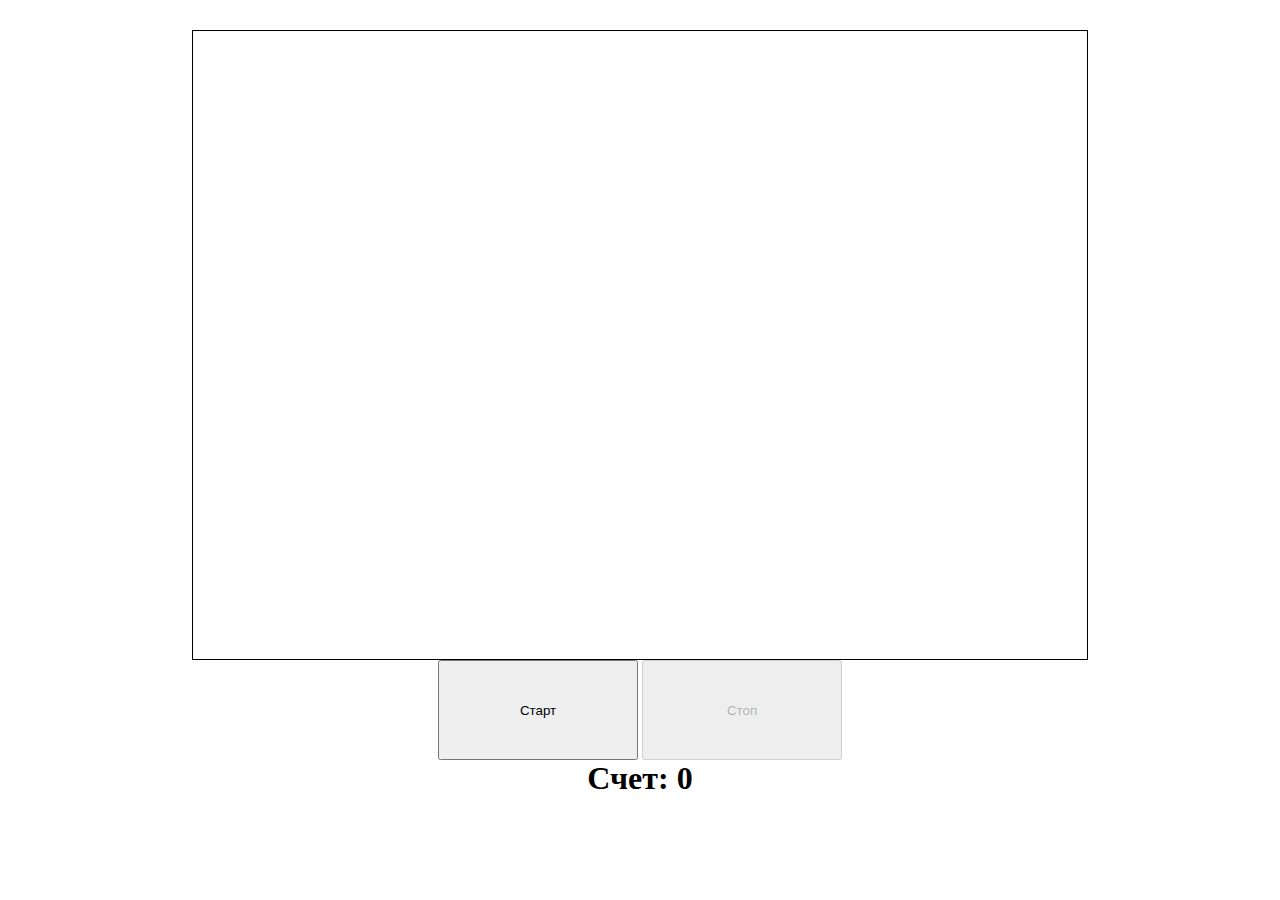
<file: game/index.html>
<!DOCTYPE html>
<html lang="en">

<head>
  <meta charset="UTF-8">
  <meta name="viewport" content="width=device-width, initial-scale=1.0">
  <title>Document</title>
  <link rel="stylesheet" href="css/style.css">
</head>

<body>
  <div class="main">
    <div id="game-container"></div>
    <div class="buttons">
      <button id="start-button">Старт</button>
      <button id="stop-button" disabled>Стоп</button>
    </div>
    <div class="score">
      <h1 id="score">Счет: 0</h1>
    </div>
  </div>
</body>
<script src="scripts/script.js"></script>

</html>
</file>
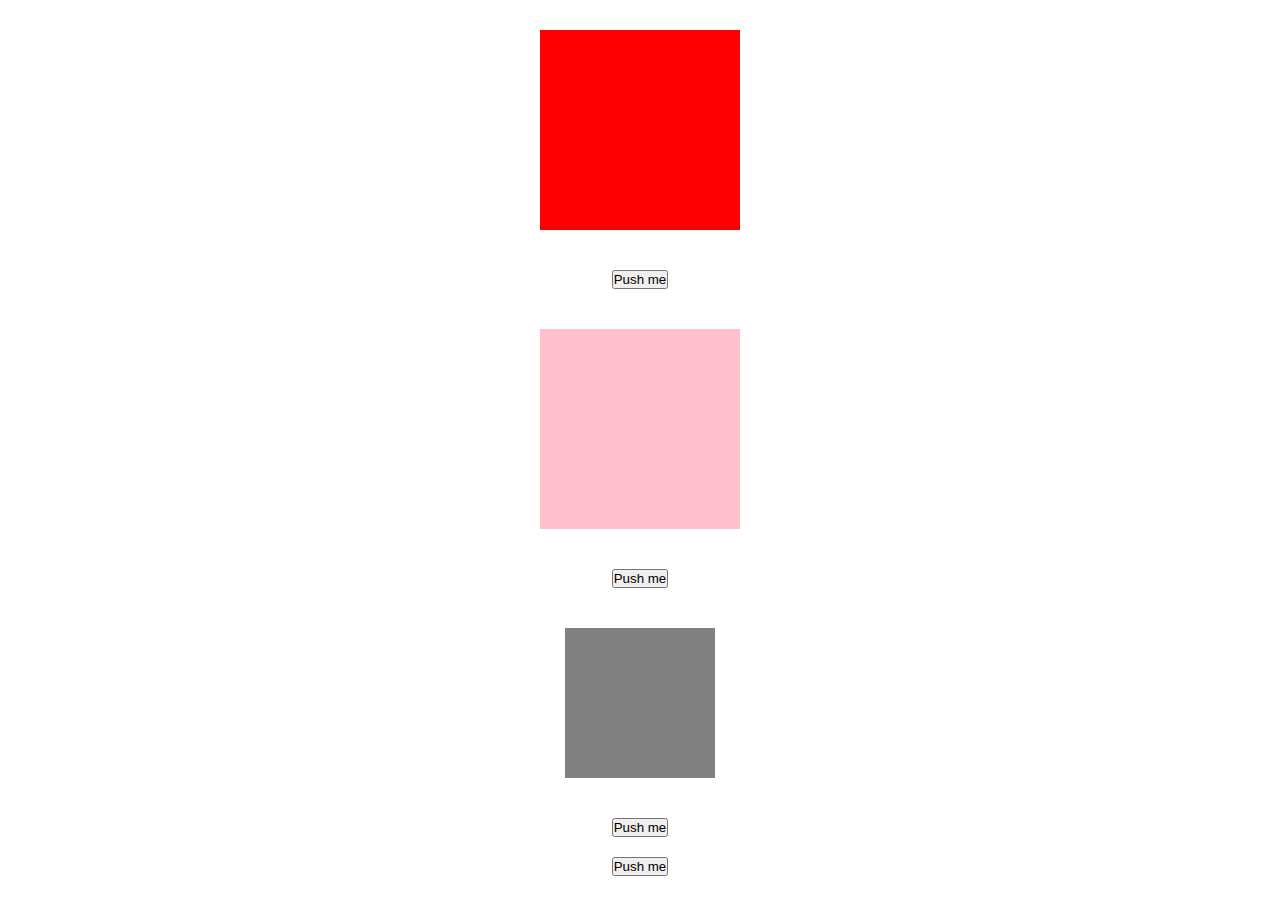
<file: HW_05.09.2023/index.html>
<!DOCTYPE html>
<html lang="en">
<head>
    <meta charset="UTF-8">
    <meta name="viewport" content="width=device-width, initial-scale=1.0">
    <title>Document</title>
    <link rel="stylesheet" href="css/styles.css">
</head>
<body>
    <div class="first_task">
        <div class="square_1"></div>
        <button class="first_button">Push me</button>
    </div>

    <div class="second_task">
        <div class="square_2"></div>
        <button class="second_button">Push me</button>
    </div>

    <div class="third_task">
        <div class="square_3"></div>
        <button class="third_button">Push me</button>
    </div>

    <div class="fourth_task">
        <div class="root">
        </div>
        <button class="fourth_button">Push me</button>
    </div>
    
</body>
<script src="scripts/script.js"></script>
</html>
</file>
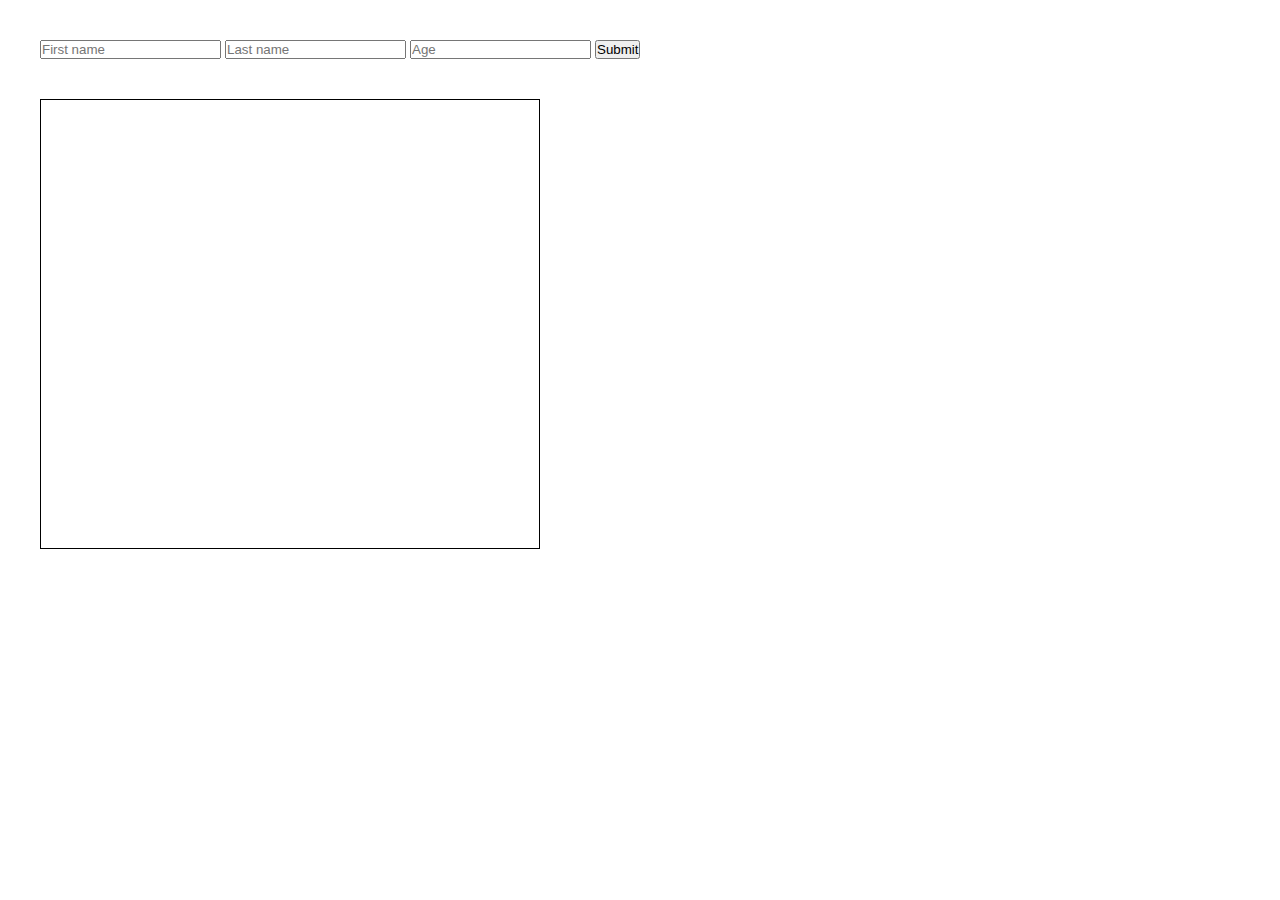
<file: HW_07.09.2023/index.html>
<!DOCTYPE html>
<html lang="en">
<head>
    <meta charset="UTF-8">
    <meta name="viewport" content="width=device-width, initial-scale=1.0">
    <title>Document</title>
    <link rel="stylesheet" href="css/styles.css">
</head>
<body>
    <form class="first_task">
        <input type="text" id="first_name" placeholder="First name">
        <input type="text" id="last_name" placeholder="Last name">
        <input type="number" id="age" placeholder="Age">
        <button id="first_button">Submit</button>
    </form>
    <div class="users_block">
    </div>
    
</body>
<script src="scripts/script.js"></script>
</html>
</file>
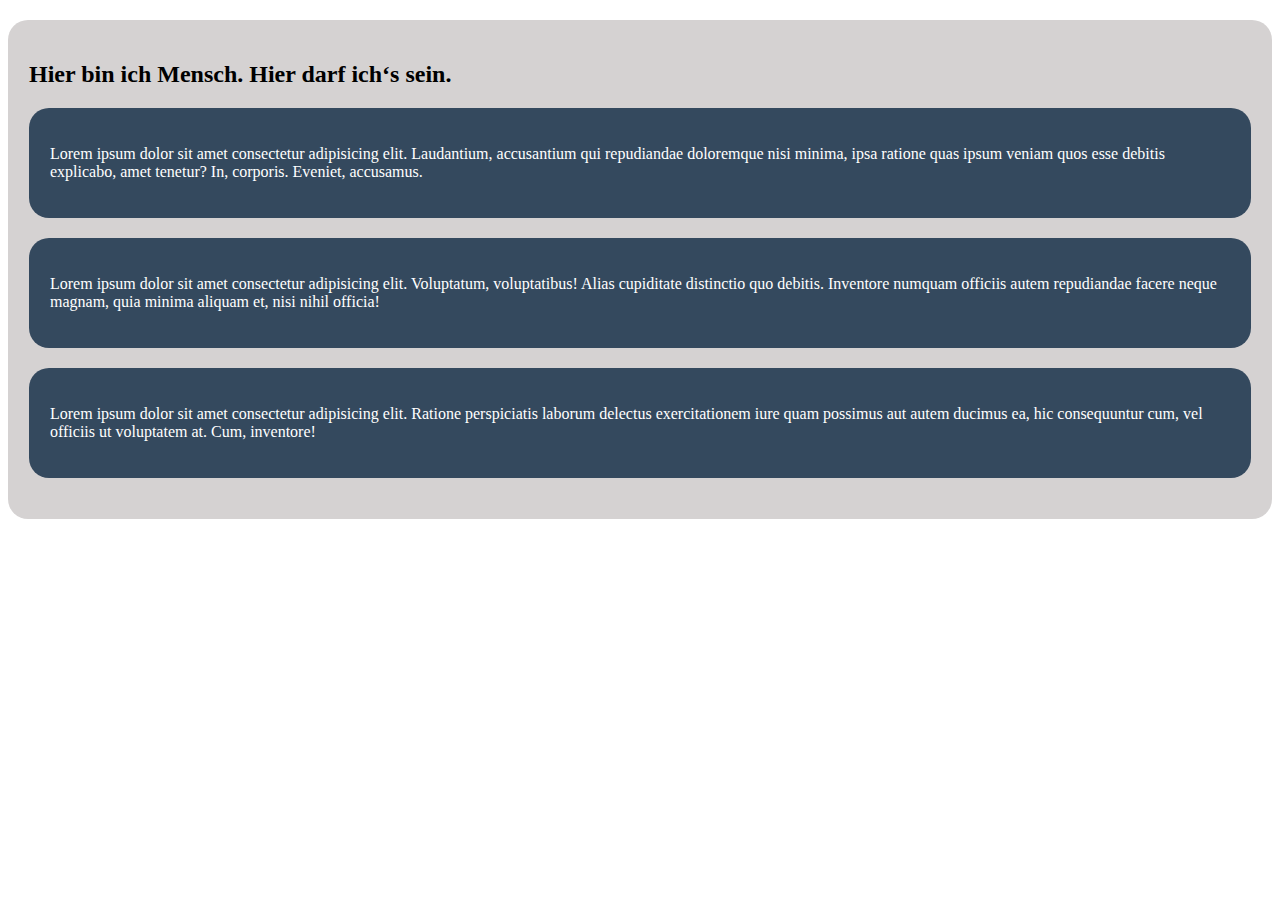
<file: HW_08.08.2023/index.html>
<!DOCTYPE html>
<html lang="en">
<head>
    <meta charset="UTF-8">
    <meta name="viewport" content="width=device-width, initial-scale=1.0">
    <title>Document</title>
    <link rel="stylesheet" href="css/style.css">
</head>
<body>
    
    <div class="main">
        <h2>Hier bin ich Mensch. Hier darf ich‘s sein. </h2>
        <div>
            <p>
                Lorem ipsum dolor sit amet consectetur adipisicing elit. Laudantium, accusantium qui repudiandae doloremque nisi minima, ipsa ratione quas ipsum veniam quos esse debitis explicabo, amet tenetur? In, corporis. Eveniet, accusamus.
            </p>
        </div>
        <div>
            <p>
                Lorem ipsum dolor sit amet consectetur adipisicing elit. Voluptatum, voluptatibus! Alias cupiditate distinctio quo debitis. Inventore numquam officiis autem repudiandae facere neque magnam, quia minima aliquam et, nisi nihil officia!
            </p>
        </div>
        <div>
            <p>
                Lorem ipsum dolor sit amet consectetur adipisicing elit. Ratione perspiciatis laborum delectus exercitationem iure quam possimus aut autem ducimus ea, hic consequuntur cum, vel officiis ut voluptatem at. Cum, inventore!
            </p>
        </div>
    </div>
    
</body>
</html>
</file>
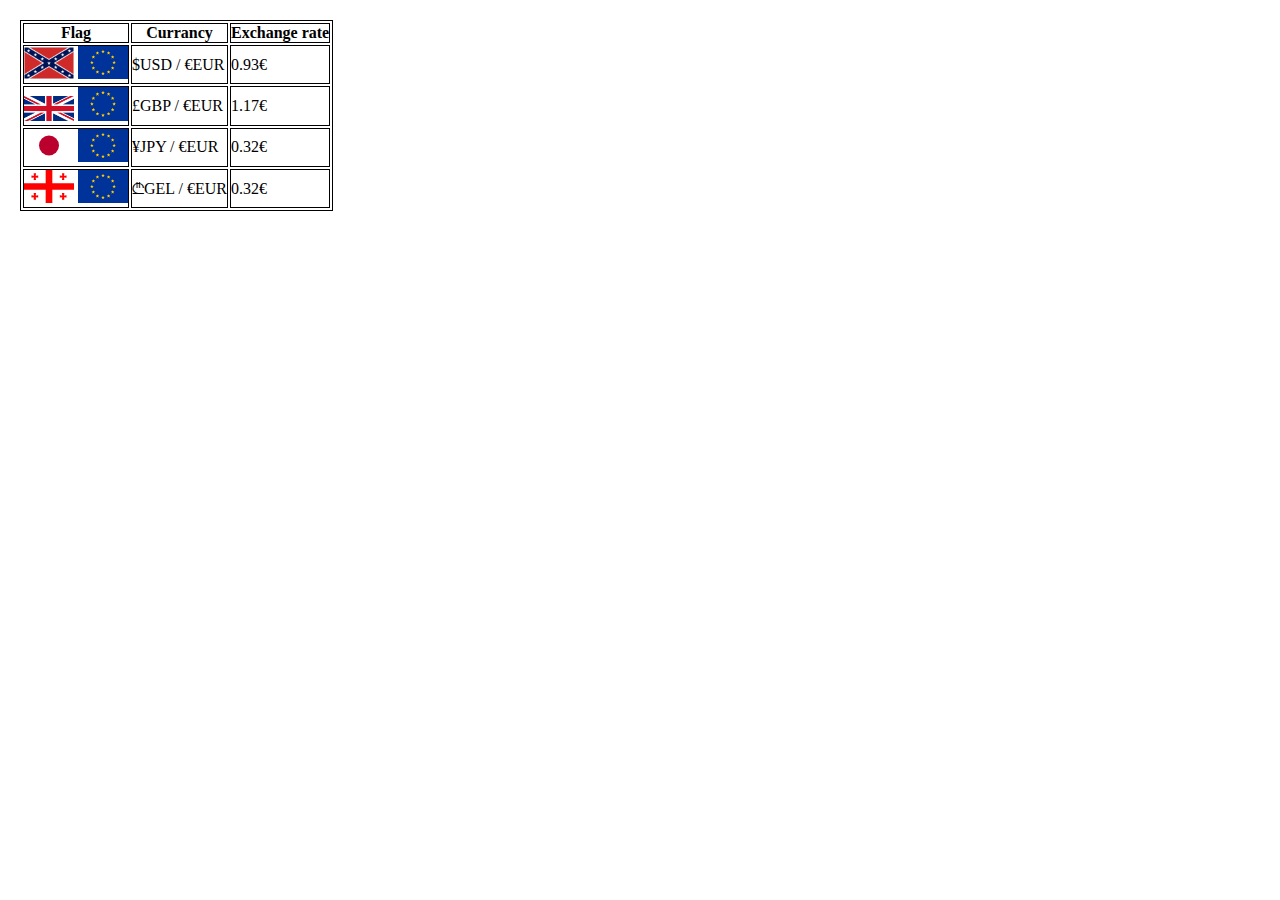
<file: HW_10.08.2023/index.html>
<!DOCTYPE html>
<html lang="en">

<head>
    <meta charset="UTF-8">
    <meta name="viewport" content="width=device-width, initial-scale=1.0">
    <title>Document</title>
    <link rel="stylesheet" href="css/style.css">
</head>

<body>
    <table>
        <thead>
            <tr>
                <th>Flag</th>
                <th>Currancy</th>
                <th>Exchange rate</th>
            </tr>
        </thead>
        <tbody>
            <tr>
                <td>
                    <img src="Media/USA.png" alt="USA">
                    <img src="Media/Flag_of_Europe.svg" alt="EU">
                </td>
                <td>
                    $USD / €EUR
                </td>
                <td>
                    0.93€
                </td>
            </tr>
            <tr>
                <td>
                    <img src="Media/Flag_of_the_United_Kingdom.png" alt="GB">
                    <img src="Media/Flag_of_Europe.svg" alt="EU">
                </td>
                <td>
                    £GBP / €EUR
                </td>
                <td>
                    1.17€
                </td>
            </tr>
            <tr>
                <td>
                    <img src="Media/Flag_of_Japan.svg" alt="JP">
                    <img src="Media/Flag_of_Europe.svg" alt="EU">
                </td>
                <td>
                    ¥JPY / €EUR
                </td>
                <td>
                    0.32€
                </td>
            </tr>
            <tr>
                <td>
                    <img src="Media/Flag_of_Georgia.svg" alt="GE">
                    <img src="Media/Flag_of_Europe.svg" alt="EU">
                </td>
                <td>
                    ₾GEL / €EUR
                </td>
                <td>
                    0.32€
                </td>
            </tr>
        </tbody>
    </table>
</body>

</html>
</file>
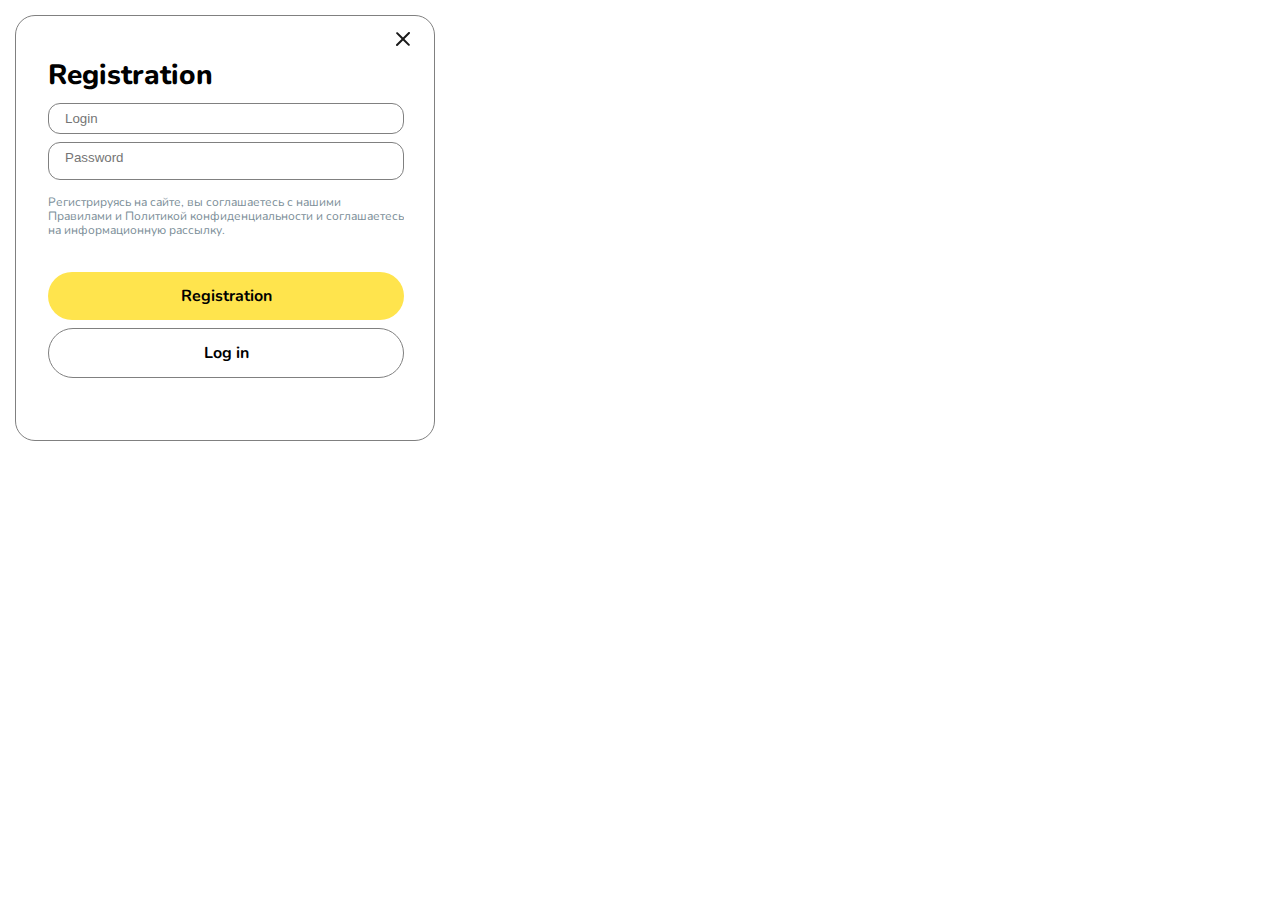
<file: HW_15.08.2023/index.html>
<!DOCTYPE html>
<html lang="en">

<head>
    <meta charset="UTF-8">
    <meta name="viewport" content="width=device-width, initial-scale=1.0">
    <title>Document</title>
    <link rel="stylesheet" href="css/style.css">
    <link rel="preconnect" href="https://fonts.googleapis.com">
    <link rel="preconnect" href="https://fonts.gstatic.com" crossorigin>
    <link href="https://fonts.googleapis.com/css2?family=Lato:ital,wght@0,300;1,400&family=Nunito:wght@800&display=swap"
        rel="stylesheet">
</head>

<body>
    <div class="main">
        <div class="close">
            <svg width="14" height="14" viewBox="0 0 14 14" fill="none" xmlns="http://www.w3.org/2000/svg">
                <path fill-rule="evenodd" clip-rule="evenodd"
                    d="M0.297492 13.6984C0.687423 14.0883 1.32405 14.1043 1.70602 13.7223L6.99795 8.43035L12.1387 13.5711C12.5207 13.9531 13.1732 13.9531 13.5631 13.5631C13.9531 13.1732 13.9451 12.5286 13.5631 12.1466L8.42239 7.00591L13.7223 1.70602C14.1043 1.32405 14.0883 0.687423 13.6984 0.297492C13.3085 -0.0924401 12.6798 -0.100398 12.2978 0.281576L6.99795 5.58146L1.84926 0.432774C1.46729 0.0508001 0.822706 0.0428423 0.432774 0.432774C0.0428423 0.822706 0.0428423 1.47524 0.424816 1.85722L5.5735 7.00591L0.281576 12.2978C-0.100398 12.6798 -0.0924401 13.3085 0.297492 13.6984Z"
                    fill="#1A1A1A" />
            </svg>
        </div>
        <div id="form_container">
            <div class="header_block">
                <h1>Registration</h1>
            </div>
            <form>
                <div class="info_block">
                    <div class="login">
                        <input type="text" id="login" placeholder="Login">
                    </div>
                    <div class="password">
                        <input type="text" id="password" placeholder="Password">
                    </div>
                </div>
                <div class="rules_block">
                    Регистрируясь на сайте, вы соглашаетесь с нашими Правилами и Политикой конфиденциальности и
                    соглашаетесь на информационную рассылку.
                </div>
                <div class="bottom_block">
                    <div class="registration_block">
                        <button>Registration</button>
                    </div>
                    <div class="login_block">
                        <button>Log in</button>
                    </div>
                </div>
            </form>
        </div>
    </div>
</body>

</html>
</file>
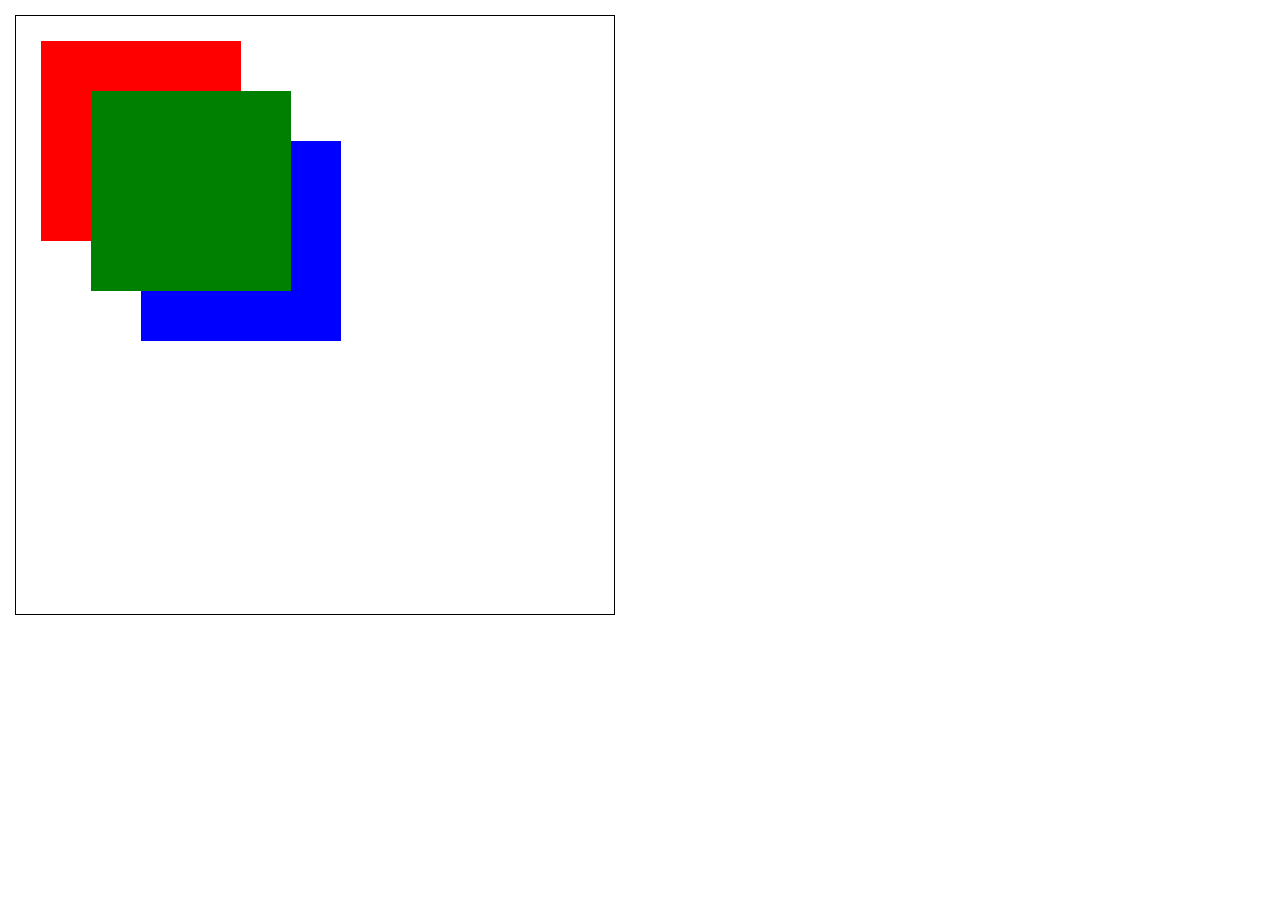
<file: HW_17.08.2023/index.html>
<!DOCTYPE html>
<html lang="en">

<head>
    <meta charset="UTF-8">
    <meta name="viewport" content="width=device-width, initial-scale=1.0">
    <title>Document</title>
    <link rel="stylesheet" href="css/style.css">
</head>

<body>
    <div class="main">
        <div class="inner"></div>
        <div class="inner"></div>
        <div class="inner"></div>
    </div>
</body>

</html>
</file>
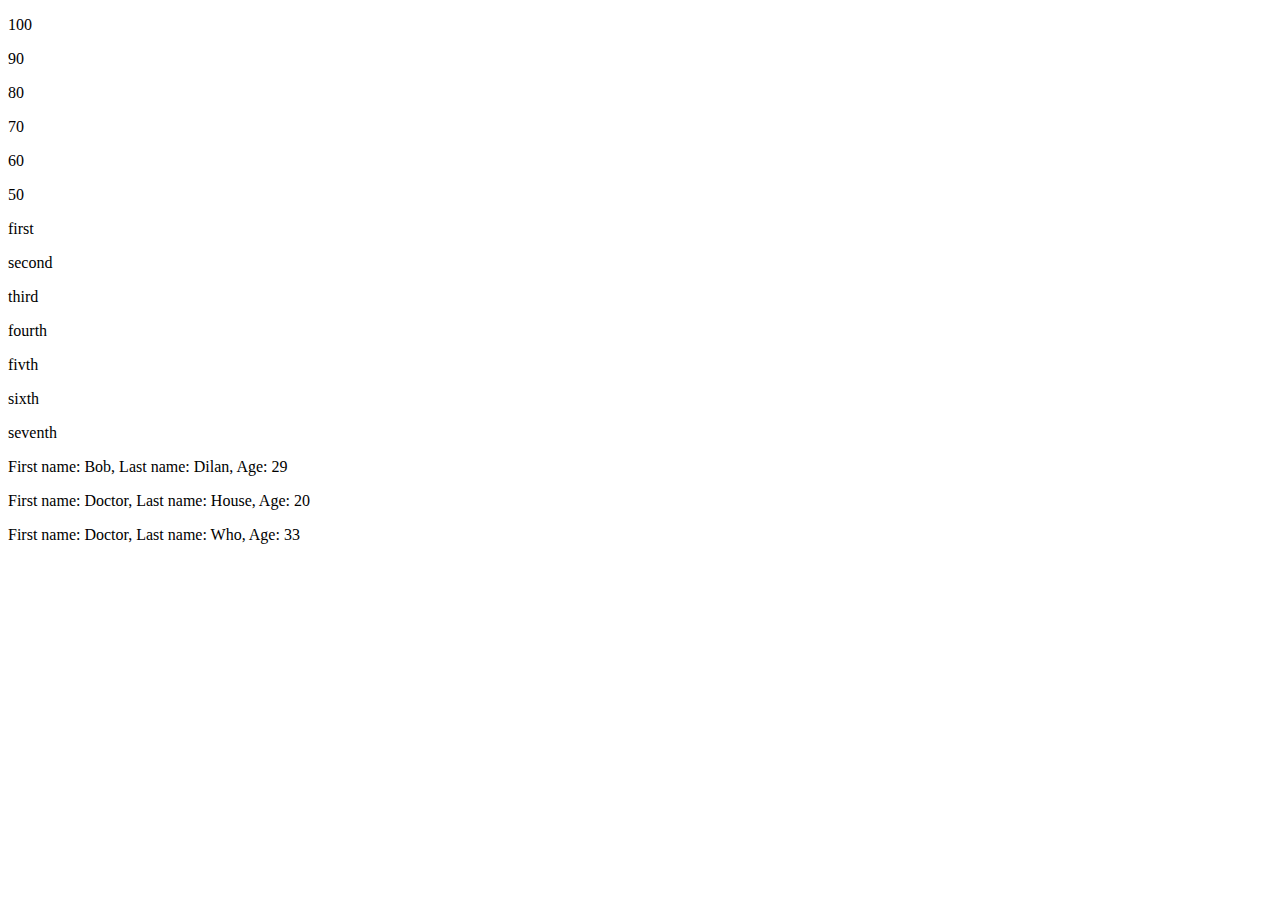
<file: HW_31.08.2023/index.html>
<!DOCTYPE html>
<html lang="en">
<head>
    <meta charset="UTF-8">
    <meta name="viewport" content="width=device-width, initial-scale=1.0">
    <title>Document</title>
</head>
<body>
    <div class="numbers">

    </div>

    <div class="string_container">

    </div>
    <div class="users_container">
        
    </div>
    
</body>
<script src="scripts/script.js"></script>
</html>
</file>
<file: game/css/style.css>
*{
  padding: 0;
  margin: 0;
  box-sizing: border-box;
}
.main{
  margin-top: 30px;
  display: flex;
  flex-direction: column;
  justify-content: center;
  align-items: center;
}

button{
  width: 200px;
  height: 100px;
}
#game-container {
  width: 70vw;
  height: 70vh;
  border: 1px solid black;
  position: relative;
}
.falling-object {
  box-sizing: border-box;
  width: 100px;
  height: 200px;
  /* background-color: red; */
  position: absolute;
}
</file>
<file: HW_05.09.2023/css/styles.css>
*{
    padding: 0;
    margin: 0;
    box-sizing: border-box;
}
body{
    display: flex;
    flex-direction: column;
    justify-content: center;
    align-items: center;
}
button{
    margin: 10px;
}
.first_task, .second_task, .third_task{
    display: flex;
    flex-direction: column;
    justify-content: center;
    align-items: center;
}
.first_task .square_1{
    width: 200px;
    height: 200px;
    background-color: red;
    margin: 30px;
}

.second_task .square_2{
    width: 200px;
    height: 200px;
    background-color: pink;
    margin: 30px;
}

.third_task .square_3{
    width: 150px;
    height: 150px;
    background-color: grey;
    margin: 30px;
}
</file>
<file: HW_07.09.2023/css/styles.css>
* {
    padding: 0;
    margin: 0;
    box-sizing: border-box;
}

.first_task {
    margin: 40px;
}

.users_block {
    width: 500px;
    margin: 40px;
    border: 1px solid black;
    height: 50vh;
    display: flex;
    align-items: top;
}

.user_card {
    height: 25%;
    width: 30%;
    margin: 10px;
    border: 1px solid black;
}
</file>
<file: HW_08.08.2023/css/style.css>
div{
    background-color: #34495E; 
    border-radius: 20px; 
    padding: 21px;
    margin-bottom: 20px;
    margin-top: 20px;
    color: white;
}
.main{
    background-color: rgb(213, 210, 210);
}
h2{
    color: black;
}
</file>
<file: HW_10.08.2023/css/style.css>
* {
    padding: 0;
    margin: 0;
}

table,
tr,
td,
th {
    border: 1px solid black;
    margin: 20px;
}

img {
    width: 50px;
}
</file>
<file: HW_15.08.2023/css/style.css>
* {
    padding: 0;
    margin: 0;
    box-sizing: border-box;
}

#form_container .info_block,
#form_container .rules_block,
#form_container .bottom_block {
    display: flex;
    flex-direction: column;
}

.main {
    width: 420px;
    height: 426px;
    padding: 16px;
    border-radius: 20px;
    border: 1px solid grey;
    margin: 15px;
}

.main .close {
    width: 388px;
    height: 24px;
    padding: 0px 0px 0px 364px;
}

#form_container {
    width: 388px;
    height: 370px;
    padding: 0px 16px 16px 16px;
    gap: 24px;
}

#form_container .header_block {
    width: 356px;
    height: 32px;
    border: 1px;
}

h1 {
    font-family: 'Lato', sans-serif;
    font-family: 'Nunito', sans-serif;
    font-weight: 800;
    font-size: 28px;
}

#form_container .info_block {
    width: Fill (356px);
    height: Hug (104px);
    gap: 8px;
    padding-top: 15px;
}

#form_container .info_block .login {
    width: Fill (356px);
    height: Hug (48px);
    padding: 7px 16px 7px 16px;
    border-radius: 12px;
    border: 1px;
    border: 1px solid grey;
}

#form_container .info_block .password {
    width: Fill (356px);
    height: Hug (48px);
    padding: 7px 16px 14px 16px;
    border-radius: 12px;
    border: 1px;
    gap: 10px;
    border: 1px solid grey;
}

#form_container .rules_block {
    width: 356px;
    height: 42px;
    font-family: Nunito;
    font-size: 12px;
    font-weight: 400;
    line-height: 14px;
    letter-spacing: 0em;
    text-align: left;
    color: #7B8E98;
    display: flex;
    padding-top: 15px;

}

#form_container .bottom_block {
    width: Fill (356px);
    height: Hug (104px);
    gap: 8px;
    display: flex;
    padding-top: 50px;

}

#form_container .bottom_block .registration_block {
    width: Fill (356px);
    height: Hug (48px);
    padding: 14px 24px 14px 24px;
    border-radius: 55px;
    background-color: #FFE44D;
    text-align: center;
}

#form_container .bottom_block .login_block {
    width: Fill (356px);
    height: Hug (48px);
    padding: 14px 24px 14px 24px;
    border-radius: 55px;
    background-color: white;
    text-align: center;
    border: 1px solid grey;

}

#form_container .bottom_block .registration_block button {
    border: none;
    background-color: #FFE44D;
    font-family: Nunito;
    font-size: 16px;
    font-weight: 700;
    line-height: 20px;
    letter-spacing: 0em;
    text-align: center;

}

#form_container .bottom_block .login_block button {
    border: none;
    background-color: white;
    font-family: Nunito;
    font-size: 16px;
    font-weight: 700;
    line-height: 20px;
    letter-spacing: 0em;
    text-align: center;

}

input {
    border: none;
    display: flex;
    justify-content: center;
}
</file>
<file: HW_17.08.2023/css/style.css>
* {
    margin: 0;
    padding: 0;
    box-sizing: border-box;
}

body {
    padding: 15px;
}

.main {
    width: 600px;
    height: 600px;
    border: 1px solid black;
    margin-bottom: 10px;
    position: relative;
}

.main .inner {
    width: 200px;
    height: 200px;
    text-align: center;
    position: absolute;
}

.main .inner:first-child {
    background-color: red;
    left: 25px;
    top: 25px;
    z-index: 50;
}

.main .inner:nth-child(2) {
    background-color: green;
    left: 75px;
    top: 75px;
    z-index: 100;
    transition: all 3s 0s linear;
}

.main .inner:last-child {
    background-color: blue;
    left: 125px;
    top: 125px;
    z-index: 25;
}

.main .inner:nth-child(2):hover {
    width: 300px;
    height: 300px;
    transform: rotate(-45deg);
}
</file>
